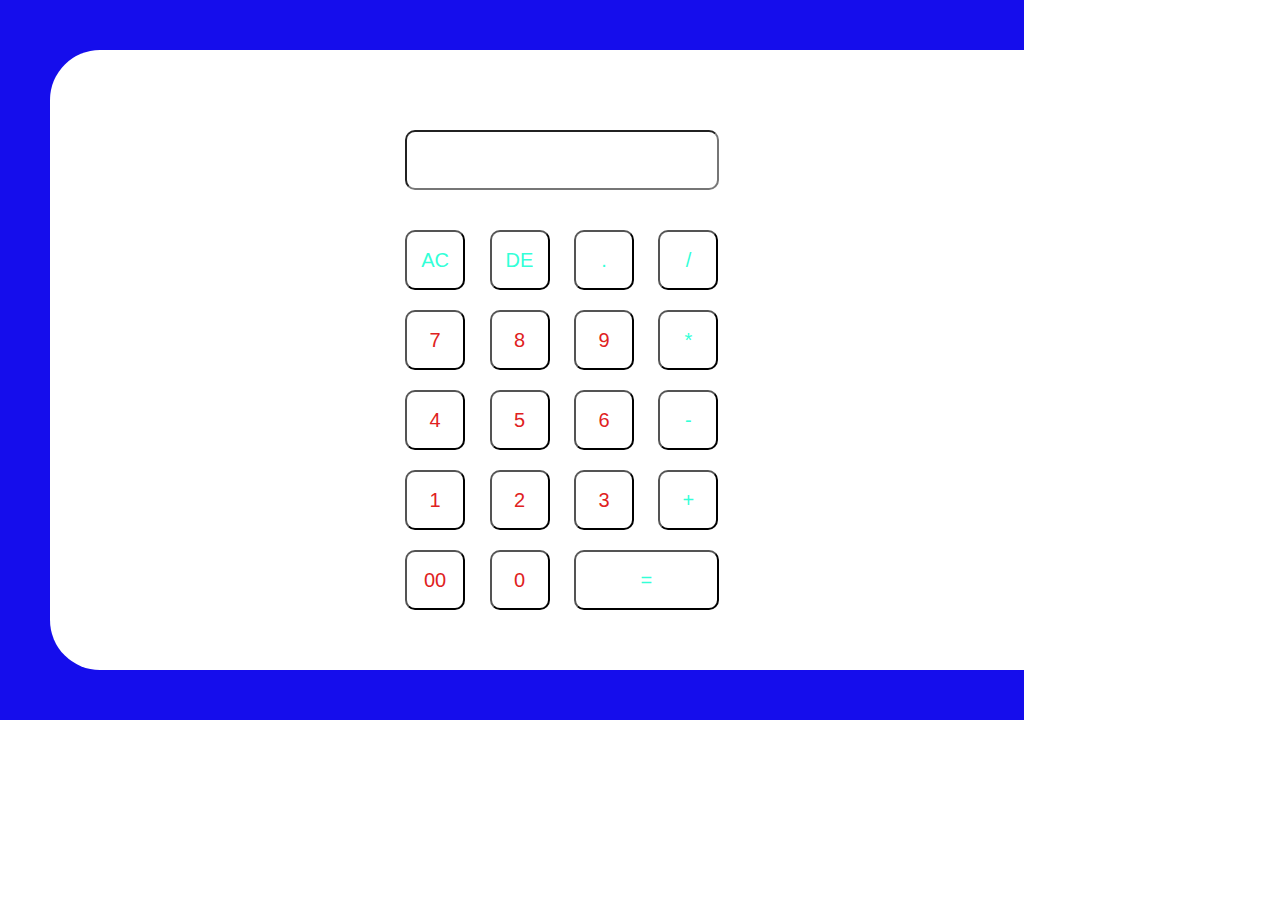
<file: Level 1 |  Task 3 |  Calculator/index.html>
<!DOCTYPE html>
<html lang="en">
    <head>
        <meta charset="UTF-8">
        <meta name="viewport" content="width=device-width, initial-scale=1.0">
        <title>Calculator</title>
        <link rel="stylesheet" href="style.css">
    </head>
<body>
    <div class="container">
        <div class="calculator">
            <form>
                <div class="display">
                    <input type="text" name="display">
                </div>

                <div>
                    <input type="button" value="AC" onclick="display.value = '' " class="operator">
                    <input type="button" value="DE" onclick="display.value = display.value.toString().slice(0,-1)" class="operator">
                    <input type="button" value="." onclick="display.value += '.' " class="operator">
                    <input type="button" value="/" onclick="display.value += '/' " class="operator">
                </div>

                <div>
                    <input type="button" value="7" onclick="display.value += '7' ">
                    <input type="button" value="8" onclick="display.value += '8' ">
                    <input type="button" value="9" onclick="display.value += '9' ">
                    <input type="button" value="*" onclick="display.value += '*' " class="operator">
                </div>

                <div>
                    <input type="button" value="4" onclick="display.value += '4' ">
                    <input type="button" value="5" onclick="display.value += '5' ">
                    <input type="button" value="6" onclick="display.value += '6' ">
                    <input type="button" value="-" onclick="display.value += '-' " class="operator">
                </div>

                <div>
                    <input type="button" value="1" onclick="display.value += '1' ">
                    <input type="button" value="2" onclick="display.value += '2' ">
                    <input type="button" value="3" onclick="display.value += '3' ">
                    <input type="button" value="+" onclick="display.value += '+' " class="operator">
                </div>

                <div>
                    <input type="button" value="00" onclick="display.value += '00' ">
                    <input type="button" value="0" onclick="display.value += '0' ">
                    <input type="button" value="=" onclick="display.value = eval(display.value)" class="equal operator">
                </div>
            </form>
        </div>
    </div>
</body>
</html>
</file>
<file: Level 1 |  Task 3 |  Calculator/style.css>
*{
    margin: 0;
    padding: 0;
    font-family: 'Poppins', sans-serif;
    box-sizing: border-box;
}

.container{
    width: 80vw;
    top: 80px;
    padding-left: 50px;
    padding-bottom: 50px;
    padding-top: 50px;
    padding-right: 50px;
    background: #150dec;
    align-items: center;
    justify-content: center;
}

.calculator{
    
    width: 80vw;
    display: flex;
    background: #ffffff;
    padding: 50px;
    border-radius: 50px ;
    justify-content: center;
}

.calculator form input{
    border: 2;
    outline: 2;
    width: 60px;
    height: 60px;
    border-radius: 10px;
    box-shadow: 2px 2px 15px rgba(8, 255, 8, 0.1), 5px 5px 15px rgba(138, 251, 1, 0.2), ;
    background: transparent;
    font-size: 20px;
    color: #e02121;
    cursor: pointer;
    margin: 10px;
}

form .display{
    display: flex;
    justify-content: flex-end;
    margin: 20px 0;
}

form .display input{
    text-align: right;
    flex: 1;
    font-size: 45px;
    box-shadow: none;
}

form input.equal{
    width: 145px;
}

form input.operator{
    color: #33ffd8;
}
</file>
